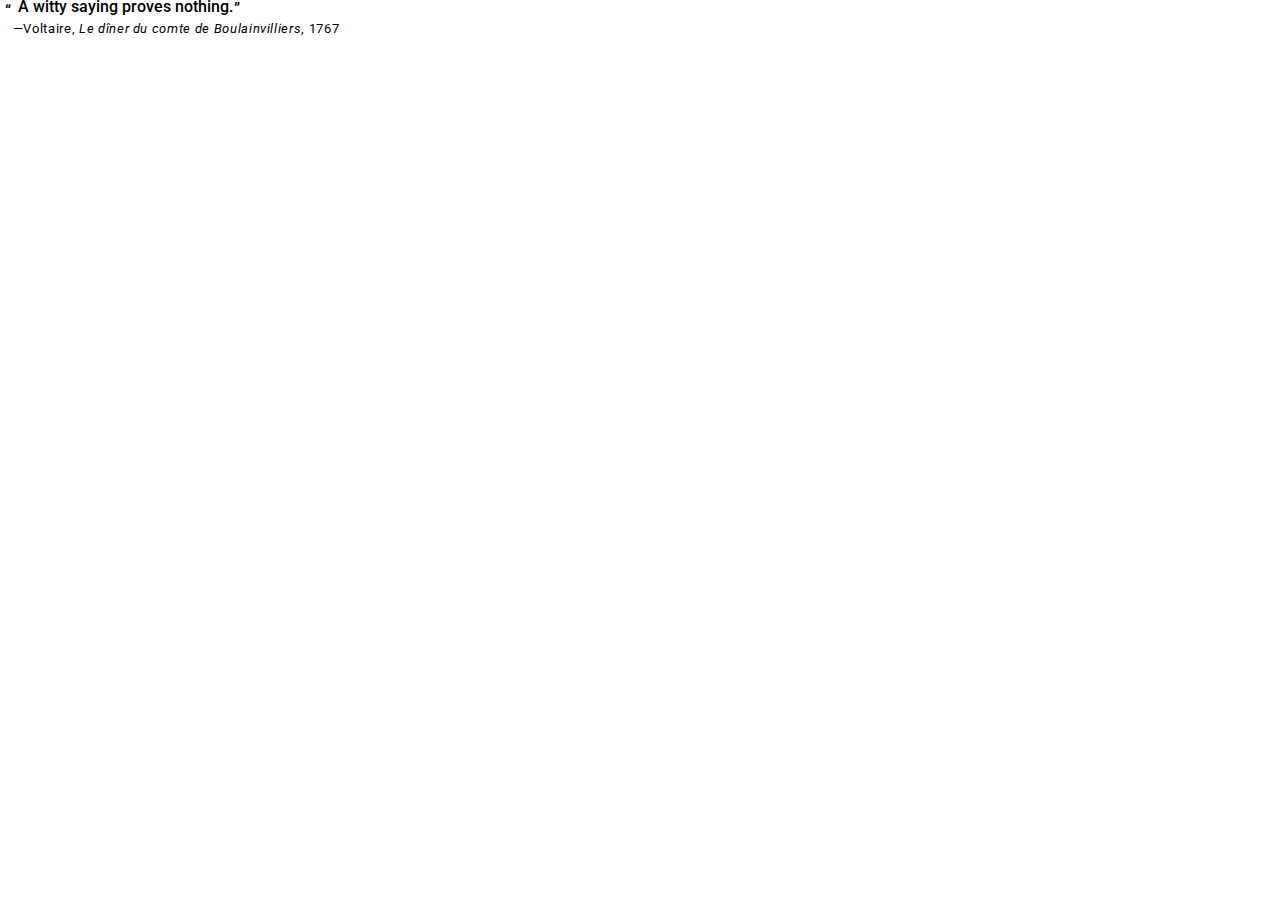
<file: SayWhat/index.html>
<!DOCTYPE html>
<html lang="en">

<head>
  <meta charset="UTF-8">
  <title>Random Quotes</title>
  <link href="https://fonts.googleapis.com/css2?family=Roboto:ital,wght@0,300;0,500;1,300;1,500&display=swap" rel="stylesheet" type='text/css'>
  <link rel="stylesheet" href="css/normalize.css">
  <link rel="stylesheet" href="css/styles.css">
</head>
<body id="colour">
  <div class="container">
    <div id="quote-box">
      <p class="quote">A witty saying proves nothing.</p>
      <p class="source">Voltaire<span class="citation">Le dîner du comte de Boulainvilliers</span><span class="year">1767</span></p>
    </div>
  </div>
 <script src="js/quotes.js"></script>
 <script src="js/script.js"></script>
</body>
</html>
</file>
<file: SayWhat/css/styles.css>
body {
  text-align: center
  /*background-color: rgba(0,0,0,100);*/
  color: white;
  font-family: 'Roboto', sans-serif;
}
#quote-box {
  position: relative;
  top: 1%;
  left: 1%;
  right: 1%;
  width: 98%;
  line-height: .25;
}
.quote {
  font-size: 1rem;
  font-weight: 500;
  line-height: .9;
  position: relative;
  margin: 0;
  }
.quote:before, .quote:after {
  font-size: 1rem;
  line-height: 0.8rem;
  position: relative;
}
.quote:before {
  content: "“";
  top: .25em;
  left: -.5em;
}
.quote:after {
  content: "”";
  bottom: -.1em;
  margin-left: .1em;
  position: absolute;
}
.source {
  font-size: 0.8125rem;;
  letter-spacing: 0.05em;
  line-height: 0.3;
  text-align: left;
  margin-right: 4em;
}
.source:before {
  content: "—";
}
.citation {
  font-style: italic;
}
.citation:before {
  content: ", ";
  font-style: normal;
}
.year:before, .tags:before {
  content: ", ";
  font-style: normal;
}
/*
#loadQuote {
  position: fixed;
  width: 12em;
  display: inline-block;
  left: 50%;
  margin-left: -6em;
  bottom: 150px;
  border-radius: 4px;
  border: 2px solid #fff;
  color: #fff;
  /*background-color: #36b55c;
  background-color: rgba(0,0,0,100);
  padding: 15px 0;
  transition: .5s ;
}
#loadQuote:hover {
  background-color: rgba(255,255,255,50);
}
#loadQuote:focus {
  outline: none;
}
*/
@media (max-width: 420px) {
  .quote {
    font-size: 2.5rem;
  }
  .quote:before, .quote:after {
    font-size: 3rem;
  }
  .source {
    font-size: 1rem;
  }
}
</file>
